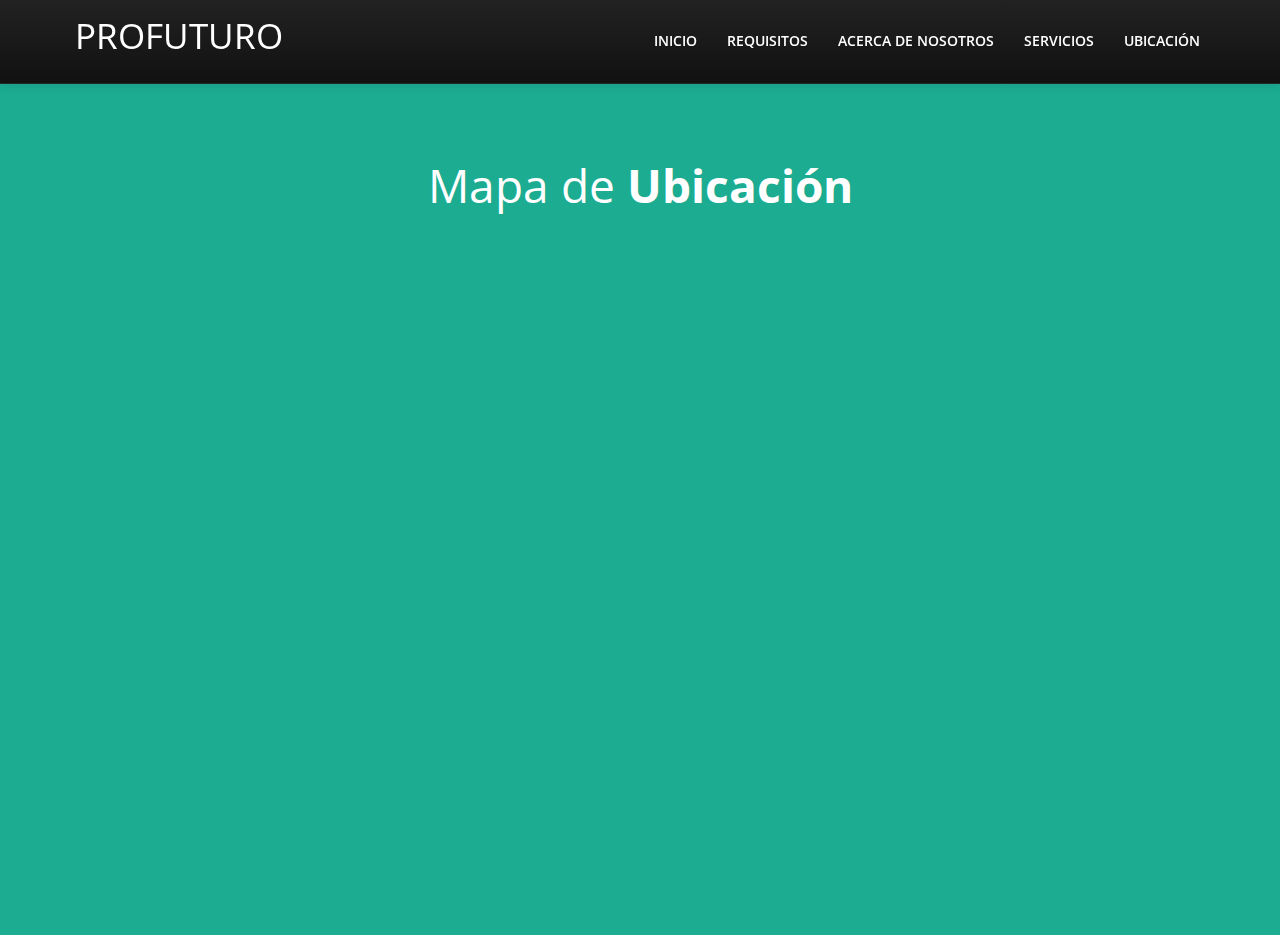
<file: page.html>
<!DOCTYPE HTML>
<html lang="en">

<head>
	<meta charset="utf-8">
	<title>Maxim - Modern One Page Bootstrap Template</title>
	<meta name="viewport" content="width=device-width, initial-scale=1.0">
	<meta name="description" content="">
	<meta name="author" content="">
	<!-- css -->
	<link href="css/bootstrap-responsive.css" rel="stylesheet">
	<link href="css/style.css" rel="stylesheet">
	<!-- skin color -->
	<link href="color/default.css" rel="stylesheet">
	<!--[if lt IE 7]>
    <link href="css/font-awesome-ie7.css" type="text/css" rel="stylesheet">
  <![endif]-->

	<!-- Le HTML5 shim, for IE6-8 support of HTML5 elements -->
	<!--[if lt IE 9]>
      <script src="http://html5shim.googlecode.com/svn/trunk/html5.js"></script>
  	<![endif]-->

	<!-- Favicon -->
	<link rel="shortcut icon" href="img/favicon.ico">

	<!-- =======================================================
		Theme Name: Maxim
		Theme URL: https://bootstrapmade.com/maxim-free-onepage-bootstrap-theme/
		Author: BootstrapMade.com
		Author URL: https://bootstrapmade.com
	======================================================= -->

</head>

<body>
	<!-- navbar -->
	<div class="navbar-wrapper">
		<div class="navbar navbar-inverse navbar-fixed-top">
			<div class="navbar-inner">
				<div class="container">
					<!-- Responsive navbar -->
					<a class="btn btn-navbar" data-toggle="collapse" data-target=".nav-collapse"><span class="icon-bar"></span><span class="icon-bar"></span><span class="icon-bar"></span>
				</a>
					<h1 class="brand"><a href="index.html">PROFUTURO</a></h1>
					<!-- navigation -->
					<nav class="pull-right nav-collapse collapse">
						<ul id="menu-main" class="nav">
							<li><a title="team" href="index.html#about">Inicio</a></li>
							<li><a title="services" href="index.html#services">Requisitos</a></li>
							<li><a title="works" href="index.html#works">Acerca de nosotros</a></li>
							<li><a title="blog" href="index.html#blog">Servicios</a></li>
							<li><a href="page.html">Ubicación</a></li>
						</ul>
					</nav>
				</div>
			</div>
		</div>
	</div>

	<!-- spacer section -->
	<section class="spacer green">
		<div class="container">
			<div class="row">
				<div class="span12 aligncenter flyUp">
					<h2 class="pagetitle">Mapa de <strong>Ubicación</strong></h2>
				</div>
				<iframe src="https://www.google.com/maps/embed?pb=!1m18!1m12!1m3!1d985.1598267278985!2d-79.53331697083694!3d9.00529792417047!2m3!1f0!2f0!3f0!3m2!1i1024!2i768!4f13.1!3m3!1m2!1s0x8faca85c98555673%3A0xaa4371d90a39d373!2sCentro%20comercial%20california!5e0!3m2!1ses-419!2sec!4v1594852785677!5m2!1ses-419!2sec" width="800" height="600" frameborder="0" style="border:0;" allowfullscreen="" aria-hidden="false" tabindex="0"></iframe>
			</div>
</file>
<file: color/default.css>
::-moz-selection {
background:#e06d5e;
}
::selection {
background:#e06d5e;
}

.navbar .brand a:hover {
	color:#1BAC91;
}



ul#menu-main > li > a:hover {
	color: #1BAC91;
}


ul#menu-main > li > a:focus,ul#menu-main > li > a:active, ul#menu-main > li > a.selected, ul#menu-main li a.selected:active    {
	color: #1BAC91;
}
#header-wrapper h1 span {
	color:#1BAC91;
}

#header-wrapper input[type=submit] {
	background: #1BAC91 !important;
}

#theme-form input[type=submit] {
	background: #1BAC91 !important;
}

.btn.btn-theme {
	background: #26c8aa !important;
}

/* blog */
.home-post .post-meta {
	background: #1BAC91;
}

/* com */
.tabbable ul.nav-tabs li.active a,.tabbable ul.nav-tabs li a:hover {
	color: #1BAC91;
}
.accordion .accordion-heading a.active {
	color: #1BAC91;
}

#tweet ul li a {
	color: #1BAC91;
}


/* works */
#filters ul li a:hover h5, #filters ul li a.active h5 {
	background: #1BAC91;
	border-color: #1BAC91;
}

.portfolio .portfolio-overlay {
	background: #1BAC91;
}

/* icon */
i.icon-bgdark:hover {
	background: #26c8aa;
}

i.icon-bgdark.active {
	background: #e06d5e;
}
</file>
<file: css/style.css>
/*
    Theme Name: Maxim
    Theme URL: https://bootstrapmade.com/maxim-free-onepage-bootstrap-theme/
    Author: BootstrapMade.com
    Author URL: https://bootstrapmade.com
*/

/*
===========================
CONTENTS:

01 General
02 Typography
03 Non-semantic
04 Navbar
05 Page sections
06 Footer
07 Icons
08 Buttons
09 Media queries
===========================
*/
/* Import css */
/* Google font */
@import url('https://fonts.googleapis.com/css?family=Open+Sans:300,400,600,700');
/* bootstrap */
@import url('bootstrap.css');
/* bootstrap responsive */
@import url('bootstrap-responsive.css');
/* prettyPhoto */
@import url('prettyPhoto.css');
/* flexslider */
@import url('flexslider.css');

/* font awesome */
@import url('font-awesome.css');
/* overwrite */
@import url('overwrite.css');
/* animation */
@import url('animate.css');



/* =========================================================
01. General
============================================================ */

div, article, section, header, footer, nav, li {
	position:relative;
}
.group:after {
	display:block;
	height:0;
	clear:both;
	content:".";
	visibility:hidden; /* For clearing */
}
body {
	background:#fff;
	color: #444;
	font-size: 16px;
	font-weight:300;
	font-family:'Open Sans', Arial, sans-serif;
}

body {
    padding-top: 60px; /* 60px to make the container go all the way to the bottom of the topbar */
}

::-moz-selection {
	color:#333;
}
::selection {
	color:#333;
}

/* scroll to top */
.appwhatsapp{
    position:fixed;
	width:32px;
	height:32px;
    bottom:20px;
    right:20px;
}

a.appwhatsapp {
	outline:0;
	text-decoration:none;
}

a.scrollup:hover,a.scrollup:active,a.scrollup:focus {
	opacity:1;
	text-decoration:none;
	-webkit-transition: all 400ms ease-out 0s;
	   -moz-transition: all 400ms ease-out 0s;
		 -o-transition: all 400ms ease-out 0s;
		    transition: all 400ms ease-out 0s;
}
a.scrollup i:hover {
	text-decoration:none;
}

.blankdivider10 {
	height: 10px;
	display: block;
}

.blankdivider20 {
	height: 20px;
	display: block;
}
.blankdivider30 {
	height: 30px;
	display: block;
}

.row {
	margin-bottom:30px;
}

.row .row{
	margin-bottom:30px;
}

.row.nomargin {
	margin-bottom:0;
}


/*---------- forms ----------*/

input[type=text], input[type=submit], textarea {
	width: 100%;
	padding: 0.5em;
	font-size: 1em;
	margin-bottom: 1.5em;
	box-sizing: border-box;
	-moz-box-sizing: border-box;
	-webkit-box-sizing: border-box;
}
input, button, select, textarea {
	font-family:'Open Sans', Arial, sans-serif;
}
/* =========================================================
02. Typography
============================================================ */

p {
	line-height: 1.6em;
	margin: 0 0 10px 0;
}

blockquote {
	font-size:18px;
	border:none;
	padding:0;
}

blockquote.large {
	font-size:36px;
	font-weight:700;
	line-height:1.1em;
}
blockquote.large:before {
	font-size:64px;
	font-family: FontAwesome;
	content: "\f10d";
	margin-right:20px;
}

blockquote cite 						{ display:block; font-size:12px;}
blockquote cite:before 					{ content:"\2014 \0020"; }
blockquote cite a,
blockquote cite a:visited,
blockquote cite a:visited 				{ color:#555; }

ul, ol {
	font-size: 1em; /* 16px */
	line-height: 1.5; /* 24px */
	margin: 0 0 1.5em 0;
}
body, input, textarea {
}

a {
  color: #454545;
  text-decoration: none;
}

a:hover, a:active {
	text-decoration: underline;
}
h1, h2, h3, h4, h5, h6 {
	font-weight: 400;
	color: #312f2b;
	line-height:1.1em;
	font-family:'Open Sans', Arial, sans-serif;
}
h1 {
	font-size: 36px;
	margin-bottom:20px;
}
h2 {
	font-size: 30px;
	margin-bottom:20px;
}
h3 {
	font-size: 26px;
	margin-bottom:20px;
}
h4 {
	font-size: 22px;
	margin-bottom:20px;
}
h5 {
	font-size: 18px;
	margin-bottom:15px;
}
h6 {
	font-size: 16px;
	margin-bottom:10px;
}
strong {
	font-weight:700;
	font-family: 'Open Sans', sans-serif;
}
small {
	font-size: 0.75em; /* 12px */
	line-height: 2; /* 24px */
	margin-top: 2em;
	margin-bottom: 0em;
}
em {
	font-style: normal;
	font-family: 'Open Sans';
}
.muted {
	color: #A5A5A2;
}
.impressed {
	text-shadow:
 -1px -1px 0 rgba(0, 0, 0, 0.5), /* shadow */  1px 1px 0 rgba(255, 255, 255, 0.9); /* highlight */
}

h2.pagetitle {
	color:#fff;
	font-size:46px;
}

/* =========================================================
03. Misc
============================================================ */

.hide-text {
	text-indent: 100%;
	white-space: nowrap;
	overflow: hidden;
	font-size: 1em;
}
.alignright {
	text-align: right;
}
.alignleft {
	text-align: left;
}
.aligncenter {
	text-align: center;
}
.medium {
	font-weight: normal;
}

/* =========================================================
04. Navigation
============================================================ */

.navbar-fixed-top .container {
/* Uncomment to make nav expand full width */
 /*	width: auto; */
}
.navbar .brand {
	margin-left:0;
	padding: 20;
	margin-top: 0.75em;
}
.navbar .brand a {
	padding: 0;
	color: #fff;
	font-size: 1.75em;
	margin-left: 0;
	font-weight: 400;
	text-transform:uppercase;
}
.navbar .brand a:hover {
	text-decoration: none;
 transition: color .15s linear;
 -webkit-transition: color .15s linear;
 -moz-transition: color .15s linear;
}
.navbar .brand a:focus {
	outline: none;
}
.navbar-inner {
	min-height: 4.75em;
}
.navbar-inverse .navbar-inner {
	background-repeat: repeat;
	background-color: #0b333f;
}
.navbar-wrapper {
	overflow:hidden;
}
#menu-main {
	margin-top: 1.125em;
}
ul#menu-main > li > a {
	font-weight: 600;
	color: #fff;
	font-size:14px;
	text-transform:uppercase;
}
ul#menu-main > li > a:hover {
	padding: 9px 15px;
	border-radius: 3px;
	-webkit-border-radius: 3px;
	-moz-border-radius: 3px;
}
ul#menu-main > li > a:focus {
	outline:0;
}

.navbar-inverse .brand, .navbar-inverse .nav > li > a {
	text-shadow: none;
}


/* =========================================================
05. Page sections
============================================================ */

/* === section header === */

#header-wrapper {
	width: 100%;
	min-height: 600px;
	margin-top: -60px;
	padding-top:160px;
	text-align:center;
}


#header-wrapper h1 {
	color: #FFFFFF;
	font-size: 4em;
	font-weight: 400;
	margin: 1em 0;
}
#header-wrapper h2 {
	color: #fff;
	font-family: 'Open Sans', sans serif;
	font-size: 2em;
	font-weight: normal;
	margin: 0.5em 0;
	text-shadow: 1px 1px 1px #333333;
}

header .logo {
	text-align:center;
	margin-bottom:30px;
}

/* --- Header slider --- */
#header-wrapper.header-slider {
	background: #444 url(../img/bg/bg-1.jpg) no-repeat center center fixed;
	-webkit-background-size: cover;
	-moz-background-size: cover;
	-o-background-size: cover;
	background-size: cover;
}

#main-flexslider ul.slides li p {
	font-size: 72px;
	text-transform: uppercase;
	position: relative;
	margin-bottom: 0px;
	text-align: center;
	line-height: 1;
	color:#fff;
}
#main-flexslider.flexslider {
		margin:0;
		background:none;
		border:none;
	-webkit-border-radius: 0;
	-moz-border-radius: 0;
	-o-border-radius: 0;
	border-radius: 0;
	box-shadow: none;
	-webkit-box-shadow: none;
	-moz-box-shadow: none;
	-o-box-shadow: none;
}



/* --- Header subscribe form --- */

#header-wrapper input[type=text] {
	background: rgba(227, 231, 228, 1);
	font-family: 'Open Sans', sans serif;
	font-size: 1.3125em;
	border: 0;
	text-align: center;
	vertical-align: middle;
	margin-bottom:0 !important;
}
#header-wrapper input[type=text]:focus {
	background: #43413e;
	color: #eff1ef;
	transition: background 0.25 ease-in;
	-moz-transition: background 0.25 ease-in;
	-webkit-transition: background 0.25 ease-in;
}
#header-wrapper input[type=text] {
	height: 2.9em;
	width:50%;
}
#header-wrapper input[type=submit] {
	color: #fff;
	width: 185px;
	height: 2.9em;
	font-size: 1.3125em; /* 21px */
	padding:0.5em;
	letter-spacing: 0.05em;
	margin: 0;
	border: 0;
	text-transform: none;
	border-radius: 3px;
	-moz-border-radius: 3px;
	-webkit-border-radius: 3px;
}
#header-wrapper input[type=submit]:hover, #header-wrapper input[type=submit]:active {
	background: #43413e !important;
}


section.section {
	padding: 100px 0 80px;
}
section.section h4 {
	text-align: center;
	margin-bottom: 40px;
	font-size: 46px;
	font-weight: 700;
	letter-spacing: -1px;
}
section.inner {
	padding: 50px 0 50px;
}



.section.orange h4 ,.section.green h4{
	color: #fcfcfc;
}
.section.orange p,.section.green p {
	color: #f7f7f7;
}


/* === section spacer === */

section.spacer {
	padding:90px 0 70px;
	color:#fcfcfc;
}

.spacer.green,.section.green {
	background:#1bac91;
}

.spacer.green,.section.green h4 {
	color:#fff;
}

.spacer.yellow,.section.yellow  {
	background:#ffe873;
}
.spacer.orange,.section.orange {
	background:#f36f36;
}

section.spacer.bg2 {
	background: url(../img/bg/bg-2.jpg) 50% 0 no-repeat fixed;
	width:100%;
	height:auto;
	margin:0;
}

section.spacer.bg3 {
	background: url(../img/bg/bg-3.jpg) 50% 0 no-repeat fixed;
	width:100%;
	height:auto;
	margin:0;
}

section.spacer blockquote.large:before {
	color:#eee;
	opacity:0.6;
}

section.spacer blockquote cite {
	color:#555;
}



/* === section works === */

#works h4 {
	margin-bottom:20px;
}

#portfolio {
	padding-bottom: 0;
}
/* === portfolio filter === */

#filters {
	margin-bottom: 0px;
	text-align: center;
	display: block;
	float: none;
	z-index: 2;
	position: relative;
}
#filters ul {
	margin: 0 0 20px;
	list-style: none;
	padding: 0;
}
#filters ul li {
	display: inline-block;
}
#filters ul li a {
	display: block;
	float: left;
	padding: 2px 5px;
	color: inherit;
	margin-right: 5px;
	margin-bottom: 5px;
	font-weight: 600;
}
#filters ul li a:hover,#filters ul li a:focus {
	text-decoration:none;
	outline:0;
}
#filters ul li a h5 {
	font-size: 14px;
	padding: 5px 10px 5px;
	border: 2px solid #f2f2f2;
}

#filters ul li a:hover h5, #filters ul li a.active h5 {
	color:#fcfcfc;
}




/* === portfolio wrap - grid === */
#portfolio-wrap {
	position: relative;
	padding: 0;
	width: 100.1%;
	margin: 0 auto;
	display: block;
}
#portfolio-wrap .grid {
	margin: 0;
	overflow: hidden;
	line-height: 0;
	width: 20%;
	border:0;
	padding: 0;
}
.portfolio-item.current {
	z-index: 101;
}
.portfolio-item {
	padding: 0;
	position: relative;
	overflow: hidden;
}
.portfolio-item .portfolio-image {
	overflow: hidden;
	display: block;
	position: relative;
}
.portfolio-item .portfolio-image img {
	width: 100%;
	height: auto;
}
.portfolio .portfolio-overlay {
	width: 100%;
	height: 100%;
	top: 0;
	left: 0;
	position: absolute;
	display: block;
	z-index: 4;
	opacity: 0;
	-moz-opacity: 0;
	filter: alpha(opacity=0);
	-webkit-transition: all 0.3s ease-in-out;
	-moz-transition: all 0.3s ease-in-out;
	-o-transition: all 0.3s ease-in-out;
	-ms-transition: all 0.3s ease-in-out;
	transition: all 0.3s ease-in-out;
}
.portfolio > a, .portfolio > a:hover {
	color: #ffffff;
}
.portfolio-item .portfolio > a:hover > .portfolio-overlay {
	opacity: 1;
	-moz-opacity: 1;
	filter: alpha(opacity=100);
}
.portfolio > a img {
	-webkit-transition: all 0.3s ease-in-out;
	-moz-transition: all 0.3s ease-in-out;
	-o-transition: all 0.3s ease-in-out;
	-ms-transition: all 0.3s ease-in-out;
	transition: all 0.3s ease-in-out;
}
.portfolio > a:hover img {
	-webkit-transition: all 0.3s ease-in-out;
	-moz-transition: all 0.3s ease-in-out;
	-o-transition: all 0.3s ease-in-out;
	-ms-transition: all 0.3s ease-in-out;
	transition: all 0.3s ease-in-out;
}
.portfolio .thumb-info {
	position: absolute;
	width: 100%;
	height: 100%;
	opacity: 0;
	-moz-opacity: 0;
	filter: alpha(opacity=0);
	-webkit-transition: all 0.3s ease-in-out;
	-moz-transition: all 0.3s ease-in-out;
	-o-transition: all 0.3s ease-in-out;
	-ms-transition: all 0.3s ease-in-out;
	transition: all 0.3s ease-in-out;
}
.portfolio a:hover .portfolio-overlay .thumb-info {
	opacity: 1;
	-moz-opacity: 1;
	filter: alpha(opacity=100);
}
.portfolio-overlay .thumb-info i {
	top: 50%;
}
.portfolio-overlay .thumb-info h5 {
	top: 20%;
	font-size: 18px;
}
.portfolio-overlay .thumb-info p {
	top: 50%;
	font-size: 13px;
}
.portfolio-overlay .thumb-info h5 {
	color: #ffffff;
	width: 100%;
	position: absolute;
	text-align: center;
}
.portfolio-overlay .thumb-info p {
	color: #ffffff;
	width: 100%;
	position: absolute;
	text-align: center;
	font-weight: bold;
}
.portfolio-overlay .thumb-info i {
	color: #ffffff;
	width: 100%;
	position: absolute;
	text-align: center;
	display: block;
}
/* === Isotope CSS3 transitions === */

.isotope, .isotope .isotope-item {
	-webkit-transition-duration: 0.8s;
	-moz-transition-duration: 0.8s;
	-ms-transition-duration: 0.8s;
	-o-transition-duration: 0.8s;
	transition-duration: 0.8s;
}
.isotope {
	-webkit-transition-property: height, width;
	-moz-transition-property: height, width;
	-ms-transition-property: height, width;
	-o-transition-property: height, width;
	transition-property: height, width;
}
.isotope .isotope-item {
	-webkit-transition-property: -webkit-transform, opacity;
	-moz-transition-property: -moz-transform, opacity;
	-ms-transition-property: -ms-transform, opacity;
	-o-transition-property: -o-transform, opacity;
	transition-property: transform, opacity;
}
/**** disabling Isotope CSS3 transitions ****/

.isotope.no-transition, .isotope.no-transition .isotope-item, .isotope .isotope-item.no-transition {
	-webkit-transition-duration: 0s;
	-moz-transition-duration: 0s;
	-ms-transition-duration: 0s;
	-o-transition-duration: 0s;
	transition-duration: 0s;
}


/* === section services === */

section#services h2 {
	font-size: 22px;
	margin-bottom: 15px;
	margin-top: 10px;
	text-align:center;
}
section#services p {
	margin:10px;
}


section#services .service-box {
	text-align: center;
	padding: 20px;
	-webkit-transition: all 0.3s ease-in-out;
	-moz-transition: all 0.3s ease-in-out;
	-o-transition: all 0.3s ease-in-out;
	-ms-transition: all 0.3s ease-in-out;
	transition: all 0.3s ease-in-out;
}
section#services .span3:hover {
	background:#e3e3e3;
}

section#services .service-box h2 {
	color: #f7f7f7;
	font-weight: 700;
}

section#services.section.orange .service-box:hover {
	background:#f36518;
}


/* === section blog === */

section#blog {
	background: #f2f2f2;
}

.home-post {
	background:#fff;

}

.home-post:hover {
	box-shadow: 0 0 16px rgba(0, 0, 0, 0.3);
	-moz-box-shadow: 0 0 16px rgba(0, 0, 0, 0.3);
	-webkit-box-shadow: 0 0 16px rgba(0, 0, 0, 0.3);
	-webkit-transition: all 0.4s ease-in-out;
	-moz-transition: all 0.4s ease-in-out;
	-o-transition: all 0.4s ease-in-out;
	-ms-transition: all 0.4s ease-in-out;
	transition: all 0.4s ease-in-out;
}


.home-post .entry-content {
	padding:20px;
}
.home-post .entry-content h5 a {
	font-size:22px;
}
.home-post .entry-content h5 a:hover {
	color:#312f2b;
	text-decoration:none;
}
.home-post .entry-content a.more {
	font-size:13px;
}
.home-post .post-meta {
	padding:20px;
	overflow:hidden;
	color:#fcfcfc;
}
.home-post .post-meta i {
	float:left;
	margin-right:20px;
}
.home-post .post-meta span {
	margin-top:10px;
}
.home-post .post-meta span.date {
	font-weight:700;
	font-size:13px;
	float:left;
}
.home-post .post-meta span.tags {
	font-weight:700;
	font-size:13px;
	float:right;
	color:#ddd;
}
.home-post .post-meta span.tags a {
	color:#fcfcfc;
}



/* === section about === */

section#about {
	background:#f2f2f2;
}

.people {
	text-align:center;
}

.people h3 {
	margin-bottom:10px;
	font-weight:700;
	letter-spacing:-1px;
}

.team-thumb {
	margin-top: 26px;
	text-align:center;
}

/* (spacer) latest tweet */
#tweet{
	text-align:center;
	margin:20px 0 0;
	font-size:20px;
	color:#fff;
}

#tweet ul{
	float:left;
	width:100%;
	text-align:center;
	list-style:none;
	margin:0;
	padding:0;
}

#tweet ul li{
	display: inline-block;
	list-style:none;
	margin:0 0 20px;
	padding:0 0 0 34px;
	font-size:20px;
	line-height:1.5em;
}

#tweet ul li:before {
	font-family: 'FontAwesome';
	speak: none;
	font-style: normal;
	font-weight: normal;
	font-variant: normal;
	text-transform: none;
	line-height: 1;
	-webkit-font-smoothing: antialiased;
	content: "\f099";
	margin-right:20px;
}

/* === Contact section === */


/* Contact Form */

.validation {
    color: red;
    display:none;
    margin: 0 0 20px;
    font-weight:400;
    font-size:13px;
}

#sendmessage {
    color: green;
    border:1px solid green;
    display:none;
    text-align:center;
    padding:15px;
    font-weight:600;
    margin-bottom:15px;
    background: #fff;
}

#errormessage {
    color: red;
    display:none;
    border:1px solid red;
    text-align:center;
    padding:15px;
    font-weight:600;
    margin-bottom:15px;
    background: #fff;
}

#sendmessage.show, #errormessage.show, .show {
	display:block;
}

#contact-form {
	position: relative;
	z-index: 999;
}

#contact-form input[type=text], .contactForm textarea {
	background: rgba(227, 231, 228, 1);
	font-family: 'Open Sans', sans serif;
	border: 0;
	font-size:16px;
	text-align: left;
	vertical-align: middle;
}

.contactForm textarea {
	height: 156px;
}

#contact-form input[type=text]:focus, .contactForm textarea:focus {
	background: #fff;
	color: #555;
	box-shadow: none;
	-moz-box-shadow: none;
	-webkit-box-shadow: none;
	transition: background 0.25 ease-in;
	-moz-transition: background 0.25 ease-in;
	-webkit-transition: background 0.25 ease-in;
}
#contact-form input[type=text] {
	height: 60px;
	margin-bottom:30px;
}
#contact-form input[type=submit] {
	color: #fff;
	width: 185px;
	height: 60px;
	text-shadow: none;
	font-size: 16px;
	padding:0.5em;
	letter-spacing: 0.05em;
	margin: 0 0 20px 0;
	display: block;
	border: 0;
	text-transform: none;
	border-radius: 3px;
	-moz-border-radius: 3px;
	-webkit-border-radius: 3px;
	box-shadow: none;
	-moz-box-shadow: none;
	-webkit-box-shadow: none;
}
#contact-form input[type=submit]:hover, #contact-form input[type=submit]:active {
	background: #43413e !important;
}
#contact-form textarea {
	padding-top: 1em;
}
div.cform-response-output {
	max-width: 60%;
	text-align: center;
	margin-left: 40% !important;
	margin-top: 0.5em !important;
	padding: 0.5em !important;
	border-radius: 4px;
	-moz-border-radius: 4px;
	-webkit-border-radius: 4px;
}
.cform-not-valid-tip {
	color: #888;
	border: 1px dotted #ad3729 !important;
	width: 100% !important;
	left: 0 !important;
	padding: 0.5em !important;
	font-family: 'Open Sans', sans-serif;
	box-sizing: border-box;
	-moz-box-sizing: border-box;
	-webkit-box-sizing: border-box;
	border-radius: 4px;
	-moz-border-radius: 4px;
	-webkit-border-radius: 4px;
}



/* =========================================================
06. Footer
============================================================ */

footer {
	background: #2b2b2b;
	text-align: center;
	color: #ddd;
	padding:50px 0 50px;
}

footer a {
    color: #ddd;
}

footer a:hover {
    color: #fff;
}

footer ul.social-networks {
	list-style:none;
}

footer ul.social-networks li {
	display:inline;
}

footer ul.social-networks li i {
	display:inline-block;
}

footer ul.social-networks li a {
	color: #5e5e5e;
	margin: 0 5px;
}

footer ul.social-networks li a:hover {
	text-decoration:none;
	-webkit-transition: all 0.4s ease-in-out;
	-moz-transition: all 0.4s ease-in-out;
	-o-transition: all 0.4s ease-in-out;
	-ms-transition: all 0.4s ease-in-out;
	transition: all 0.4s ease-in-out;
}

footer ul.social-networks li i.icon-bgdark {
	background:#414141;
	color: #656565;
}


footer ul.social-networks li a i.icon-instagram:hover {
	background: #ba7b3d;
	color: #fff;
}

footer ul.social-networks li a i.icon-twitter:hover {
	background: #5ad2eb;
	color: #fff;
}
footer ul.social-networks li a i.icon-dribbble:hover {
	background: #f57b71;
	color: #fff;
}
footer ul.social-networks li a i.icon-pinterest:hover {
	background: #d84848;
	color: #fff;
}




/* =========================================================
07. Icons
============================================================ */

/* bg */
i.icon-bglight {
	color: #444;
	background: #f7f7f7;
}
i.icon-bglight.active {
	color: #fff;
}

i.icon-bglight.active:hover{
	color: #444;
	background: #f7f7f7;
}

i.icon-bgdark {
	color: #f7f7f7;
	background: #333;
}
i.icon-bgdark:hover {
	color: #fff;
}
i.icon-bgdark.active:hover {
	color: #f7f7f7;
	background: #333;
}

/* square */
i.icon-square {
	display: inline-block;
	text-align: center;
	width: 24px !important;
	height: 24px !important;
	line-height: 24px !important;
}
i.icon-square.icon-2x{
	width: 48px !important;
	height: 48px !important;
	line-height: 48px !important;
}
i.icon-square.icon-3x{
	width: 72px !important;
	height: 72px !important;
	line-height: 72px !important;
}
i.icon-square.icon-4x{
	width: 96px !important;
	height: 96px !important;
	line-height: 96px !important;
}
i.icon-square.icon-5x{
	width: 120px !important;
	height: 120px !important;
	line-height: 120px !important;
}

/* rounded */
i.icon-rounded {
	display: inline-block;
	border-radius: 6px !important;
	-moz-border-radius: 6px !important;
	-webkit-border-radius: 6px !important;
	-o-border-radius: 6px !important;
	-ms-border-radius: 6px !important;
	text-align: center;
	width: 24px !important;
	height: 24px !important;
	line-height: 24px !important;
}

.icon-rounded.icon-2x{
	width: 48px !important;
	height: 48px !important;
	line-height: 48px !important;
}
.icon-rounded.icon-3x{
	width: 72px !important;
	height: 72px !important;
	line-height: 72px !important;
	border-radius: 8px !important;
	-moz-border-radius: 8px !important;
	-webkit-border-radius: 8px !important;
	-o-border-radius: 8px !important;
	-ms-border-radius: 8px !important;
}
.icon-rounded.icon-4x{
	width: 96px !important;
	height: 96px !important;
	line-height: 96px !important;
	border-radius: 10px !important;
	-moz-border-radius: 10px !important;
	-webkit-border-radius: 10px !important;
	-o-border-radius: 10px !important;
	-ms-border-radius: 10px !important;
}
.icon-rounded.icon-5x{
	width: 120px !important;
	height: 120px !important;
	line-height: 120px !important;
	border-radius: 12px !important;
	-moz-border-radius: 12px !important;
	-webkit-border-radius: 12px !important;
	-o-border-radius: 12px !important;
	-ms-border-radius: 12px !important;
}


/* circled */
i.icon-circled {
	display: inline-block;
	border-radius: 1000px !important;
	-moz-border-radius: 1000px !important;
	-webkit-border-radius: 1000px !important;
	-o-border-radius: 1000px !important;
	-ms-border-radius: 1000px !important;
	text-align: center;
	width: 24px !important;
	height: 24px !important;
	line-height: 24px !important;
}

.icon-circled.icon-2x{
	width: 48px !important;
	height: 48px !important;
	line-height: 48px !important;
}
.icon-circled.icon-3x{
	width: 72px !important;
	height: 72px !important;
	line-height: 72px !important;
}
.icon-circled.icon-4x{
	width: 96px !important;
	height: 96px !important;
	line-height: 96px !important;
}
.icon-circled.icon-5x{
	width: 120px !important;
	height: 120px !important;
	line-height: 120px !important;
}

i.icon-white {
	color:#fff;
}


/* more icon sizes for font-awesome icons */

.icon-6x {
  font-size: 6em;
}
.icon-6x.icon-border {
  border-width: 6px;
  -webkit-border-radius: 8px;
  -moz-border-radius: 8px;
  border-radius: 8px;
}

.icon-7x {
  font-size: 7em;
}
.icon-6x.icon-border {
  border-width: 6px;
  -webkit-border-radius: 8px;
  -moz-border-radius: 8px;
  border-radius: 8px;
}

.icon-8x {
  font-size: 8em;
}
.icon-6x.icon-border {
  border-width: 6px;
  -webkit-border-radius: 8px;
  -moz-border-radius: 8px;
  border-radius: 8px;
}

.icon-9x {
  font-size: 9em;
}
.icon-6x.icon-border {
  border-width: 6px;
  -webkit-border-radius: 8px;
  -moz-border-radius: 8px;
  border-radius: 8px;
}
.icon-10x {
  font-size: 10em;
}
.icon-6x.icon-border {
  border-width: 6px;
  -webkit-border-radius: 8px;
  -moz-border-radius: 8px;
  border-radius: 8px;
}



/* =========================================================
08. Buttons
============================================================ */

.btn {
	color: #fff;
	text-shadow: none;
	font-size: 16px;
	padding: 11px 19px;
	letter-spacing: 0.05em;
	border: 0;
	text-transform: none;
	border-radius: 3px;
	-moz-border-radius: 3px;
	-webkit-border-radius: 3px;
	box-shadow: none;
	-moz-box-shadow: none;
	-webkit-box-shadow: none;
  background-color: #545454;
  border-color: none;
  *background-color: #545454;
  background-image: none;
  /* Darken IE7 buttons by default so they stand out more given they won't have borders */
  filter: none;
  border: none;
  *border: 0;
  border-bottom-color: none;
}
.btn:link, .btn:visited {
	color: #fff;
}
.btn:hover {
	background: #333 !important;
}
.btn:hover,
.btn:focus,
.btn:active,
.btn.active,
.btn.disabled,
.btn[disabled] {
  color: #fff;
  background-color: #333;
  *background-color: #333;
}


.btn.btn-theme:hover {
	background: #333 !important;
}

/* size */
.btn-large {
  padding: 18px 25px;
  font-size: 24px;
  -webkit-border-radius: 0;
  -moz-border-radius: 0;
  border-radius: 0;
}

.btn-large [class^="icon-"],
.btn-large [class*=" icon-"] {
  margin-top: 4px;
}

.btn-small {
  padding: 6px 13px;
  font-size: 11.9px;
  -webkit-border-radius: 0;
  -moz-border-radius: 0;
  border-radius: 0;
}

.btn-small [class^="icon-"],
.btn-small [class*=" icon-"] {
  margin-top: 0;
}

.btn-mini [class^="icon-"],
.btn-mini [class*=" icon-"] {
  margin-top: -1px;
}

.btn-mini {
  padding: 0 6px;
  font-size: 10.5px;
  -webkit-border-radius: 0;
  -moz-border-radius: 0;
  border-radius: 0;
}

/* end size */

.btn-primary {
  color: #ffffff;
  text-shadow: none;
  background-color: #09828c;
  *background-color: #09828c;
  background-image: none;
  border-color: none;
  filter:none;
}

.btn-primary:hover,
.btn-primary:focus,
.btn-primary:active,
.btn-primary.active,
.btn-primary.disabled,
.btn-primary[disabled] {
  color: #ffffff;
  background: #065158;
  *background-color: #065158;
}

.btn-primary:active,
.btn-primary.active {
  background-color: #065158 \9;
}

.btn-warning {
  color: #ffffff;
  text-shadow: none;
  background-color: #ffe873;
  *background-color: #ffe873;
  background-image: none;
  border-color: none;
  filter:none;
}

.btn-warning:hover,
.btn-warning:focus,
.btn-warning:active,
.btn-warning.active,
.btn-warning.disabled,
.btn-warning[disabled] {
  color: #ffffff;
  background: #b88f22;
  *background: #b88f22;
}

.btn-warning:active,
.btn-warning.active {
  background: #b88f22 \9;
}


.btn-danger {
  color: #ffffff;
  text-shadow: none;
  background-color: #f36f36;
  *background-color: #f36f36;
  background-image: none;
  border-color: none;
  filter:none;
}

.btn-danger:hover,
.btn-danger:focus,
.btn-danger:active,
.btn-danger.active,
.btn-danger.disabled,
.btn-danger[disabled] {
  color: #ffffff;
  background: #db5f58;
  *background: #db5f58;
}

.btn-danger:active,
.btn-danger.active {
  background: #db5f58 \9;
}

.btn-success {
  color: #ffffff;
  text-shadow: none;
  background-color: #1bac91;
  *background-color: #1bac91;
  background-image: none;
  border-color: none;
  filter:none;
}

.btn-success:hover,
.btn-success:focus,
.btn-success:active,
.btn-success.active,
.btn-success.disabled,
.btn-success[disabled] {
  color: #ffffff;
  background: #55ba93;
  *background: #55ba93;
}

.btn-success:active,
.btn-success.active {
  background: #55ba93 \9;
}

.btn-info {
  color: #ffffff;
  text-shadow: none;
  background-color: #4dbdc6;
  *background-color: #4dbdc6;
  background-image: none;
  border-color: none;
  filter:none;
}

.btn-info:hover,
.btn-info:focus,
.btn-info:active,
.btn-info.active,
.btn-info.disabled,
.btn-info[disabled] {
  color: #ffffff;
  background: #6a9ad0;
  *background: #6a9ad0;
}

.btn-info:active,
.btn-info.active {
  background: #6a9ad0 \9;
}

.btn-inverse {
  color: #ffffff;
  text-shadow: none;
  background-color: #3c3c3c;
  *background-color: #3c3c3c;
  background-image: none;
  border-color: none;
  filter:none;
}

.btn-inverse:hover,
.btn-inverse:focus,
.btn-inverse:active,
.btn-inverse.active,
.btn-inverse.disabled,
.btn-inverse[disabled] {
  color: #ffffff;
  background: #2b2a2a;
  *background: #2b2a2a;
}

.btn-inverse:active,
.btn-inverse.active {
  background: #2b2a2a \9;
}


/* button flat */
.btn-flat {
  -webkit-border-radius: 0;
  -moz-border-radius: 0;
  border-radius: 0;
}

/* button rounded */
.btn-rounded {
  -webkit-border-radius: 20px;
  -moz-border-radius: 20px;
  border-radius: 20px;
}
.btn-large.btn-rounded {
  -webkit-border-radius: 28px;
  -moz-border-radius: 28px;
  border-radius: 28px;
}


.navbar-inverse .btn-navbar {
	width: auto;
	height: auto;
}

/* =========================================================
09. Media queries
============================================================ */


 @media (min-width: 768px) and (max-width: 979px) {
	body {
		padding-left:0 ;
		padding-right:0;
		padding:0;
	}

	.navbar-inner {
	 padding-right: 20px;
	 padding-left: 20px;
	}

	.navbar-inner h1.brand {
		margin-left:20px;
	}

	.navbar-inner .btn-navbar {
		margin:20px 20px 0;
	}

	.container {
	 padding-right: 20px;
	 padding-left: 20px;
	}
	.navbar-inverse .navbar-inner {
		padding:0 0 30px;
	}

	.nav-collapse {
		text-align:center;
		width:100%;
	}

}

@media (max-width: 767px) {
	body {
		padding-left:0 ;
		padding-right:0;
		padding:0;
	}
	.navbar-inner {
	 padding-right: 20px;
	 padding-left: 20px;
	}

	.navbar-inner h1.brand {
		margin-left:20px;
	}

	.navbar-inner .btn-navbar {
		margin:20px 20px 0;
	}

	.container {
	 padding-right: 20px;
	 padding-left: 20px;
	}
	.navbar-inverse .navbar-inner {
		padding:0 20px 30px;
	}

	.nav-collapse {
		text-align:center;
		width:100%;
	}
	#portfolio-wrap .grid {
		width: 25%;
	}
}

    /* Smaller screens ----------- */
@media (max-width : 480px) {
	#header-wrapper {
		padding-top:80px;
	}

	#team .team-thumb {
		 margin-right: auto;
		 margin-left: auto;
		 width: 150px;
		 display: block;
		 text-align:center;
	}

	#portfolio-wrap .grid {
		width: 50%;
	}

}

    /* Smartphones (portrait and landscape) ----------- */
@media only screen  and (min-device-width : 320px)  and (max-device-width : 480px) {

 section.section {
 padding: 1em 0;
}

 #works .container {
 top: 0 !important;
}

.max-img {
 width: 100%;
}
 .max-img {
 margin-right: auto;
 margin-left: auto;
 display: block;
}

 section#services h2 {
 margin-bottom: 0.25em;
}
 section#services h2, section#services ul {
 text-align: center;
}


/* team */

#team .team-thumb {
 margin-right: auto;
 margin-left: auto;
 width: 150px;
 display: block;
 text-align:center
}
 .job-position: {
 margin-bottom: 1.5em;
}
 .navbar-fixed-top, .navbar-fixed-bottom, .navbar-static-top {
 margin-left: auto;
 margin-right: auto;
}

/* Contact Form */
	#contact-form {
		overflow: hidden;
	}
	#contact-form input[type=submit] {
		width: 100%;
	}
}
</file>
